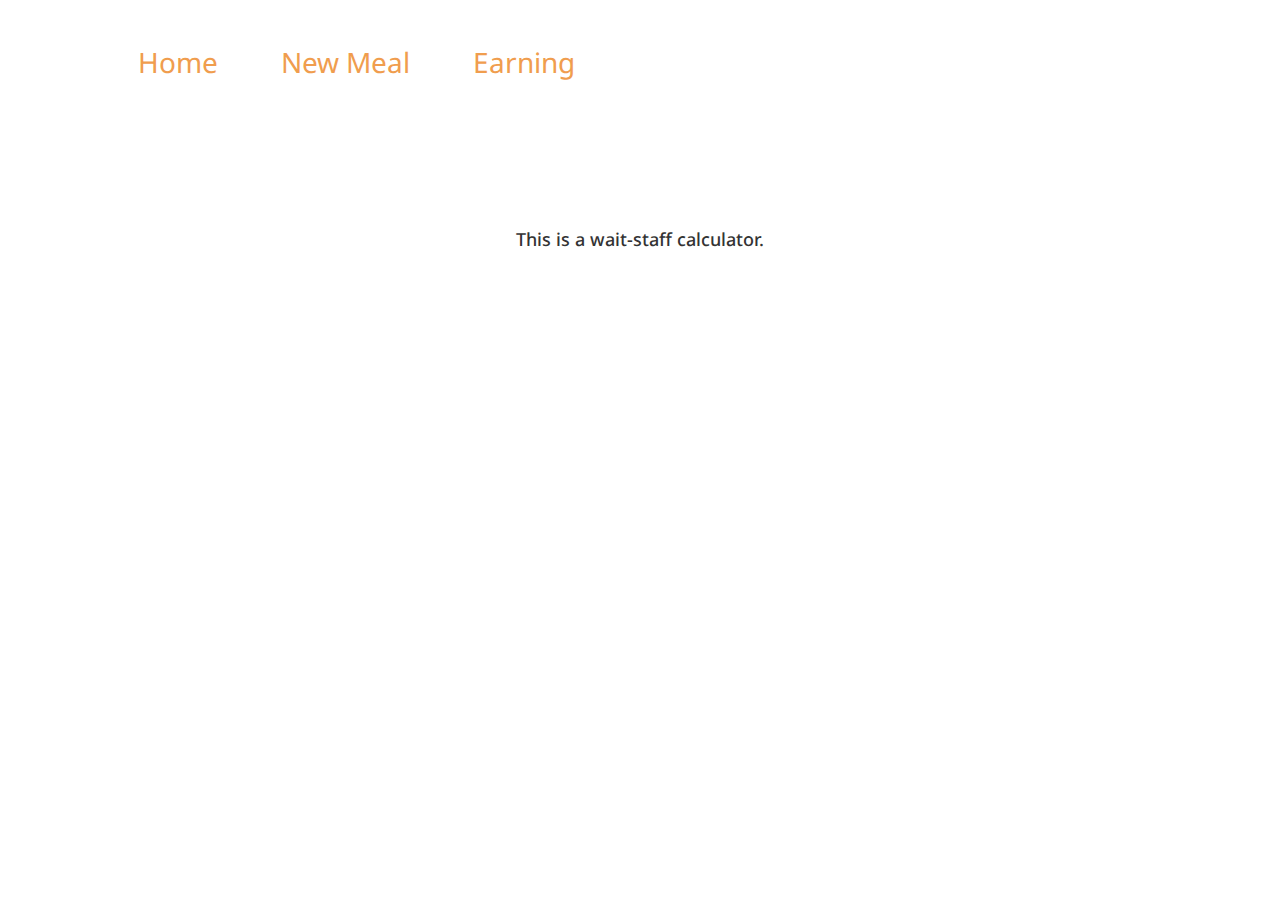
<file: index.html>
<!DOCTYPE html>
<html lang="en" ng-app="waitStaff">
<head>
	<meta charset="UTF-8">
	<title>Waitstaff Calculator</title>
	<meta name="viewport" content="width=device-width, initial-scale=1">
   <link href="bower_components/bootstrap/dist/css/bootstrap.min.css" rel="stylesheet" media="screen">
  <link href='https://fonts.googleapis.com/css?family=Noto+Sans' rel='stylesheet' type='text/css'>
  <link href="main.css" rel="stylesheet" media="screen">
</head>
<body>
	<div class="container">
		<ul class="navitab">
			<li><a href="#/detail">Home</a></li>
			<li><a href="#/new-meal">New Meal</a></li>
			<li><a href="#/my-earning">Earning</a></li>
		</ul>
		<div ng-view>
			
		</div>
		<footer>
			<h4>This is a wait-staff calculator.</h4>
		</footer>
	</div>
			
	
	 <!-- scripts -->
      <script type="text/javascript" src="bower_components/angular/angular.js"></script>
    <script type="text/javascript" src="bower_components/angular-route/angular-route.js"></script>
    <script type="text/javascript" src="bower_components/jquery/dist/jquery.min.js"></script>
    <script type="text/javascript" src="bower_components/bootstrap/dist/js/bootstrap.min.js"></script>
    <script src="main.js"></script>
    

</body>
</html>
</file>
<file: main.css>
body{
	font-family: 'Noto Sans', sans-serif;
}
.heading{
	color:#ffffff;
	background-color:#F09D4E;
	padding:0.25em;
	text-align:center;
	  border: 1px solid #eea236;
  border-radius: 10px;
}
#section,#section2{
	margin-top:5em;
	border-radius:5px;
	padding:2em;
	margin-left:2em;
	background-color:#E1E0CE;
	box-shadow: 5px 5px 5px #888;
}
#section{
	text-align:right;
}
.reset{
	margin-top:2em;
}
.navitab{
	height:5em;
	font-family: 'Noto Sans', sans-serif;
	font-size:2em;
	margin-top: 1.5em;
	/*color:#F09D4E;*/
}
li{
	list-style: none;
	display: inline;
	padding:1em;
}
a:link, a:visited{
	color:#F09D4E;
}
footer{
	text-align:center;
	padding:2em;
}
</file>
